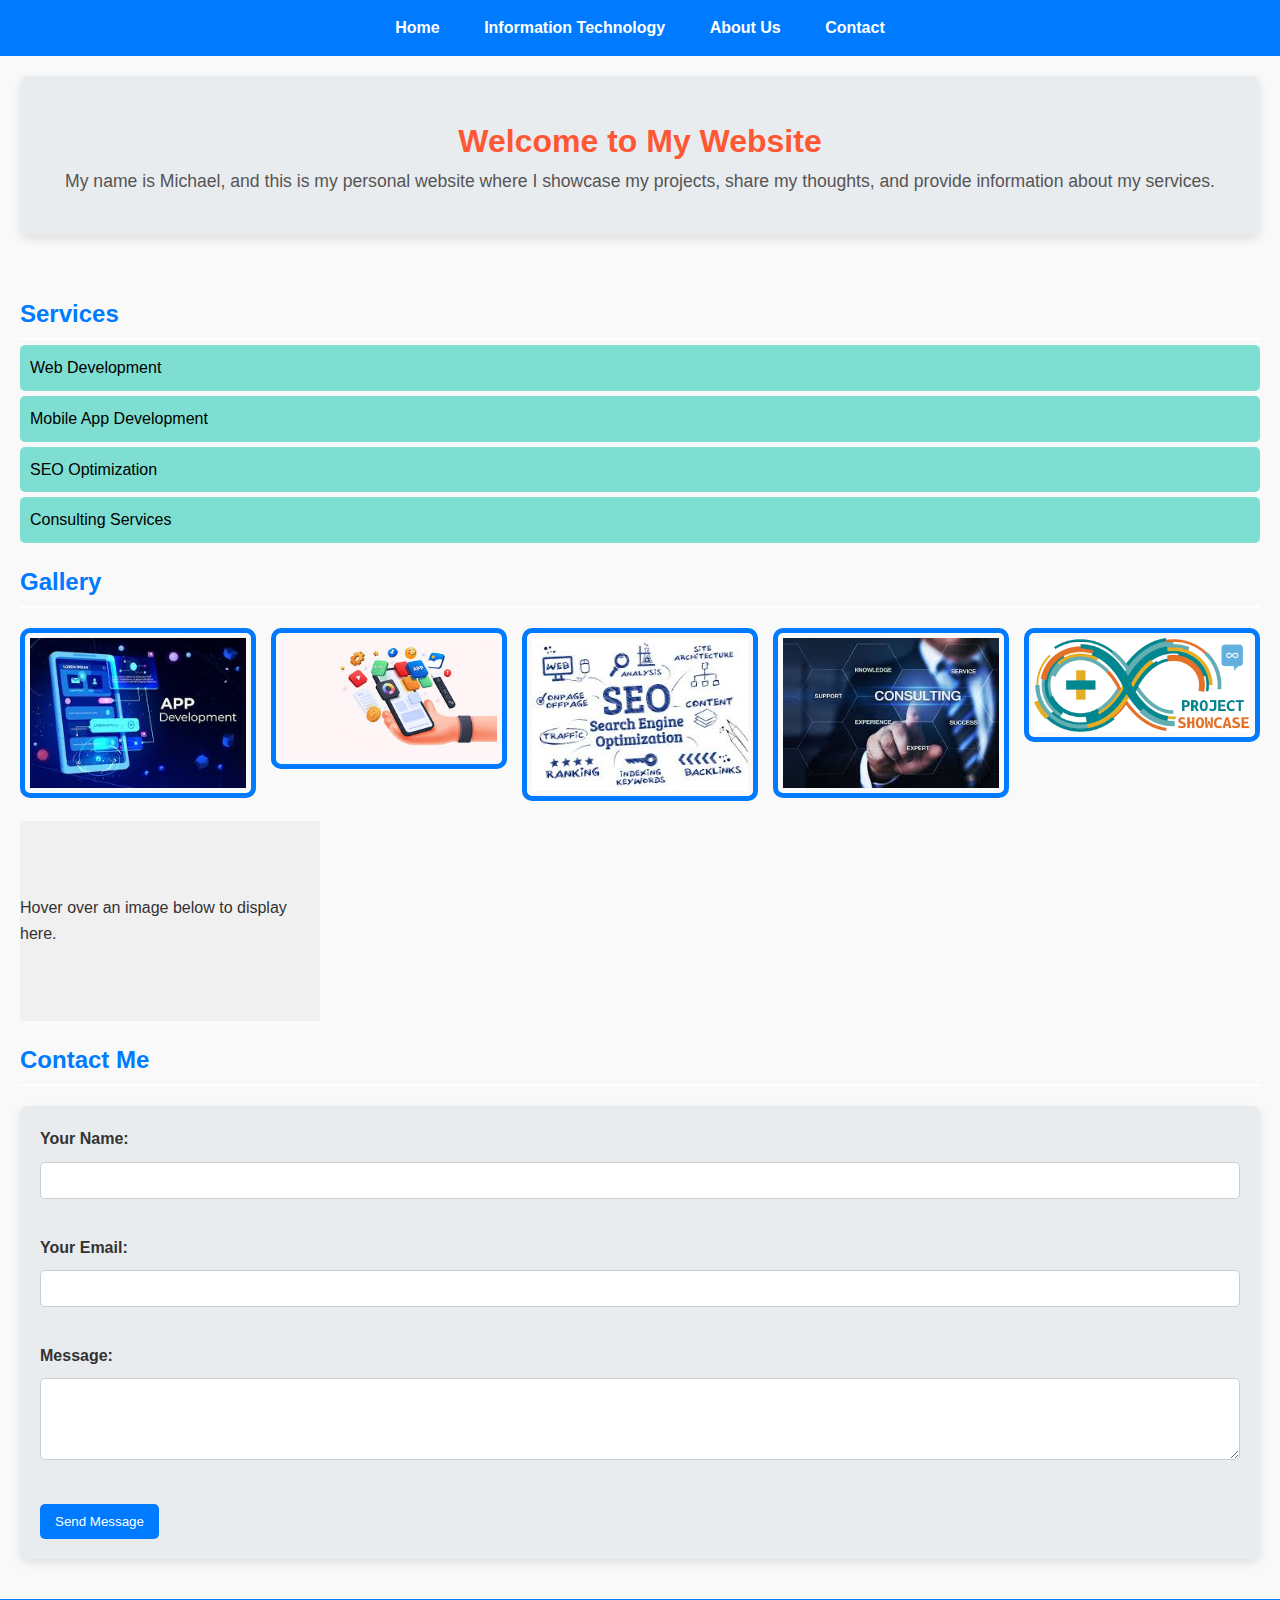
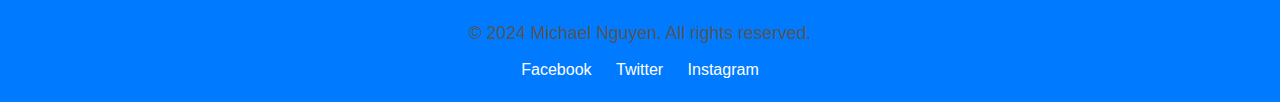
<file: index.html>
<!DOCTYPE html>
<html lang="en">
<head>
    <meta charset="UTF-8">
    <meta name="viewport" content="width=device-width, initial-scale=1.0">
    <title>Michael's Page - Home</title>
    <link rel="stylesheet" href="style.css">
    <style>
        /* Inline CSS for demonstration purposes */
        #image {
            width: 300px; /* Adjust size as needed */
            height: 200px; /* Adjust size as needed */
            background-color: #f0f0f0; /* Default background color */
            display: flex;
            align-items: center;
            justify-content: center;
            margin: 20px 0;
            font-size: 16px;
            color: #333;
        }
    </style>
</head>
<body>
    <a href="#mainContent" class="skip-link">Skip to Main Content</a>
    
    <header class="navbar">
        <nav>
            <a href="index.html">Home</a>
            <a href="IT.html">Information Technology</a>
            <a href="Aboutus.html">About Us</a>
            <a href="contact.html">Contact</a>
        </nav>
    </header>

    <div class="headcontent">
        <h1>Welcome to My Website</h1>
        <p>My name is Michael, and this is my personal website where I showcase my projects, share my thoughts, and provide information about my services.</p>
    </div>

    <main id="mainContent">
        <div class="content">
            <h2>Services</h2>
            <ul>
                <li>Web Development</li>
                <li>Mobile App Development</li>
                <li>SEO Optimization</li>
                <li>Consulting Services</li>
            </ul>

            <h2>Gallery</h2>
            <div class="gallery">
                <img src="Image/Untitled.jpeg" alt="Web Development" loading="lazy" onmouseover="upDate(this)" onmouseout="undo()">
                <img src="Image/App.jpeg" alt="Mobile App Development" loading="lazy" onmouseover="upDate(this)" onmouseout="undo()">
                <img src="Image/SEO.jpeg" alt="SEO Optimization" loading="lazy" onmouseover="upDate(this)" onmouseout="undo()">
                <img src="Image/4.jpeg" alt="Consulting Services" loading="lazy" onmouseover="upDate(this)" onmouseout="undo()">
                <img src="Image/ProjectShowcase.png" alt="Project Showcase" loading="lazy" onmouseover="upDate(this)" onmouseout="undo()">
            </div>

            <div id="image">
                Hover over an image below to display here.
            </div>

            <h2>Contact Me</h2>
            <form action="/submit_form" method="POST">
                <label for="name">Your Name:</label><br>
                <input type="text" id="name" name="name" required><br><br>

                <label for="email">Your Email:</label><br>
                <input type="email" id="email" name="email" required><br><br>

                <label for="message">Message:</label><br>
                <textarea id="message" name="message" rows="4" required></textarea><br><br>

                <button type="submit">Send Message</button>
            </form>
        </div>
    </main>

    <footer>
        <p>&copy; 2024 Michael Nguyen. All rights reserved.</p>
        <div class="social-links">
            <a href="#" class="social-link">Facebook</a>
            <a href="#" class="social-link">Twitter</a>
            <a href="#" class="social-link">Instagram</a>
        </div>
    </footer>

    <script>
        // JavaScript function to update the image and text
        function upDate(previewPic) {
            // Log event for debugging
            console.log("Event Triggered");
            console.log("Alt: " + previewPic.alt);
            console.log("Source: " + previewPic.src);

            // Change text of the div with id 'image'
            document.getElementById("image").innerHTML = previewPic.alt;

            // Change the background image of the div with id 'image'
            document.getElementById("image").style.backgroundImage = "url('" + previewPic.src + "')";
        }

        // JavaScript function to undo the changes
        function undo() {
            // Reset the background image and text
            document.getElementById("image").style.backgroundImage = "url('')";
            document.getElementById("image").innerHTML = "Hover over an image below to display here.";
        }
    </script>
</body>
</html>
</file>
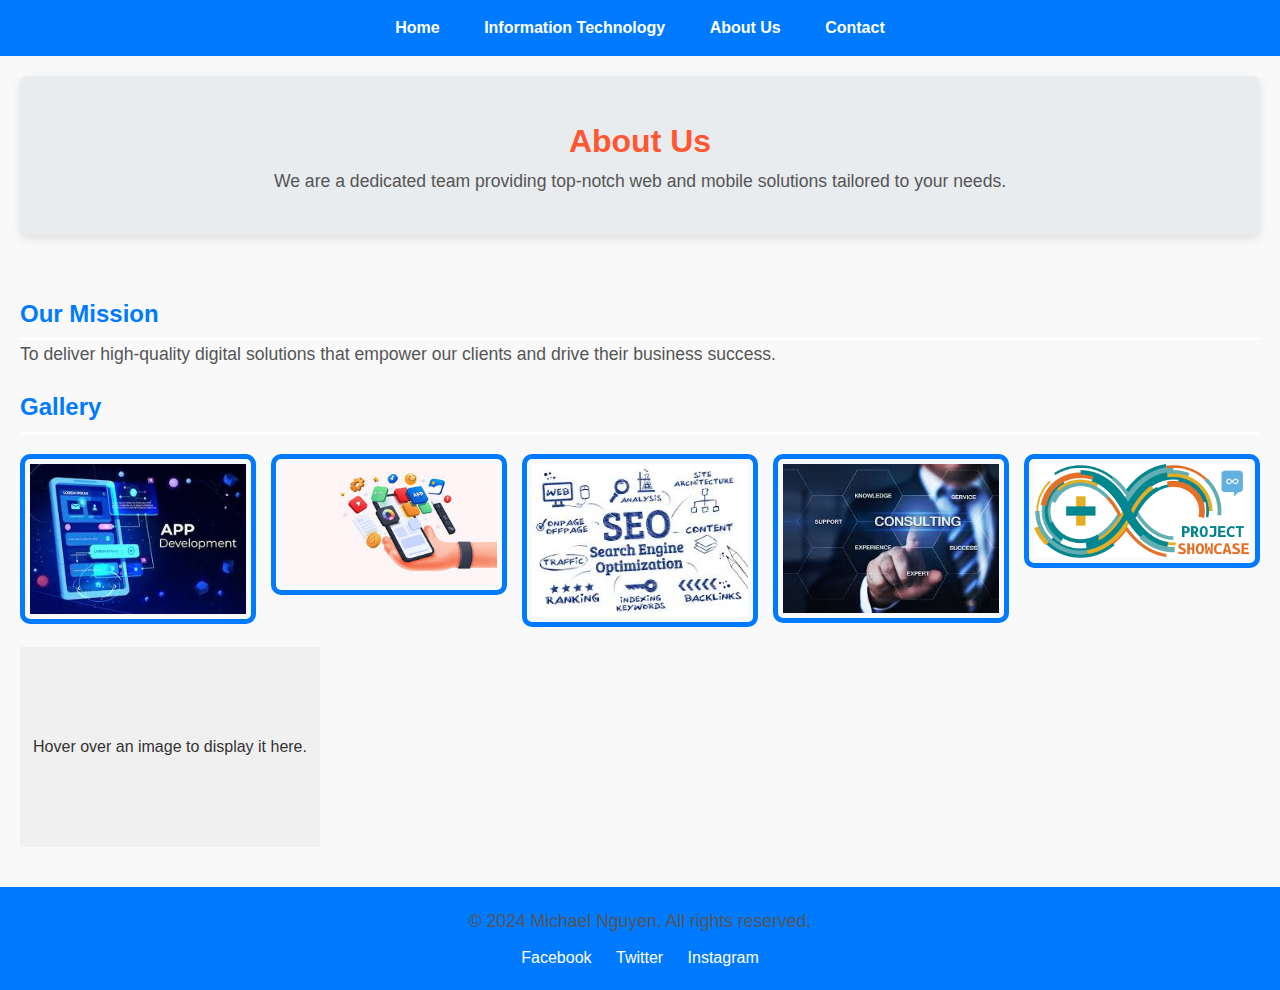
<file: Aboutus.html>
<!DOCTYPE html>
<html lang="en">
<head>
    <meta charset="UTF-8">
    <meta name="viewport" content="width=device-width, initial-scale=1.0">
    <title>Michael's Page - About Us</title>
    <link rel="stylesheet" href="style.css">
    <style>
        /* Inline CSS for demonstration purposes */
        #image {
            width: 300px; /* Adjust size as needed */
            height: 200px; /* Adjust size as needed */
            background-color: #f0f0f0; /* Default background color */
            display: flex;
            align-items: center;
            justify-content: center;
            margin: 20px 0;
            font-size: 16px;
            color: #333;
        }
    </style>
</head>
<body>
    <a href="#mainContent" class="skip-link">Skip to Main Content</a>
    
    <header class="navbar">
        <nav>
            <a href="index.html">Home</a>
            <a href="IT.html">Information Technology</a>
            <a href="Aboutus.html">About Us</a>
            <a href="contact.html">Contact</a>
        </nav>
    </header>

    <div class="headcontent">
        <h1>About Us</h1>
        <p>We are a dedicated team providing top-notch web and mobile solutions tailored to your needs.</p>
    </div>

    <main id="mainContent">
        <div class="content">
            <h2>Our Mission</h2>
            <p>To deliver high-quality digital solutions that empower our clients and drive their business success.</p>

            <h2>Gallery</h2>
            <div class="gallery">
                <img src="Image/Untitled.jpeg" alt="Our Team" loading="lazy" onmouseover="upDate(this)" onmouseout="undo()">
                <img src="Image/App.jpeg" alt="Project Showcase" loading="lazy" onmouseover="upDate(this)" onmouseout="undo()">
                <img src="Image/SEO.jpeg" alt="Client Meeting" loading="lazy" onmouseover="upDate(this)" onmouseout="undo()">
                <img src="Image/4.jpeg" alt="Web Development" loading="lazy" onmouseover="upDate(this)" onmouseout="undo()">
                <img src="Image/ProjectShowcase.png" alt="Mobile Application" loading="lazy" onmouseover="upDate(this)" onmouseout="undo()">
            </div>

            <div id="image">
                Hover over an image to display it here.
            </div>
        </div>
    </main>

    <footer>
        <p>&copy; 2024 Michael Nguyen. All rights reserved.</p>
        <div class="social-links">
            <a href="#" class="social-link">Facebook</a>
            <a href="#" class="social-link">Twitter</a>
            <a href="#" class="social-link">Instagram</a>
        </div>
    </footer>

    <script>
        // JavaScript function to update the image and text
        function upDate(previewPic) {
            // Change text of the div with id 'image'
            document.getElementById("image").innerHTML = previewPic.alt;

            // Change the background image of the div with id 'image'
            document.getElementById("image").style.backgroundImage = "url('" + previewPic.src + "')";
            document.getElementById("image").style.backgroundSize = "cover"; // Ensures the image covers the div
        }

        // JavaScript function to undo the changes
        function undo() {
            // Reset the background image and text
            document.getElementById("image").style.backgroundImage = "url('')";
            document.getElementById("image").innerHTML = "Hover over an image to display it here.";
        }
    </script>
</body>
</html>
</file>
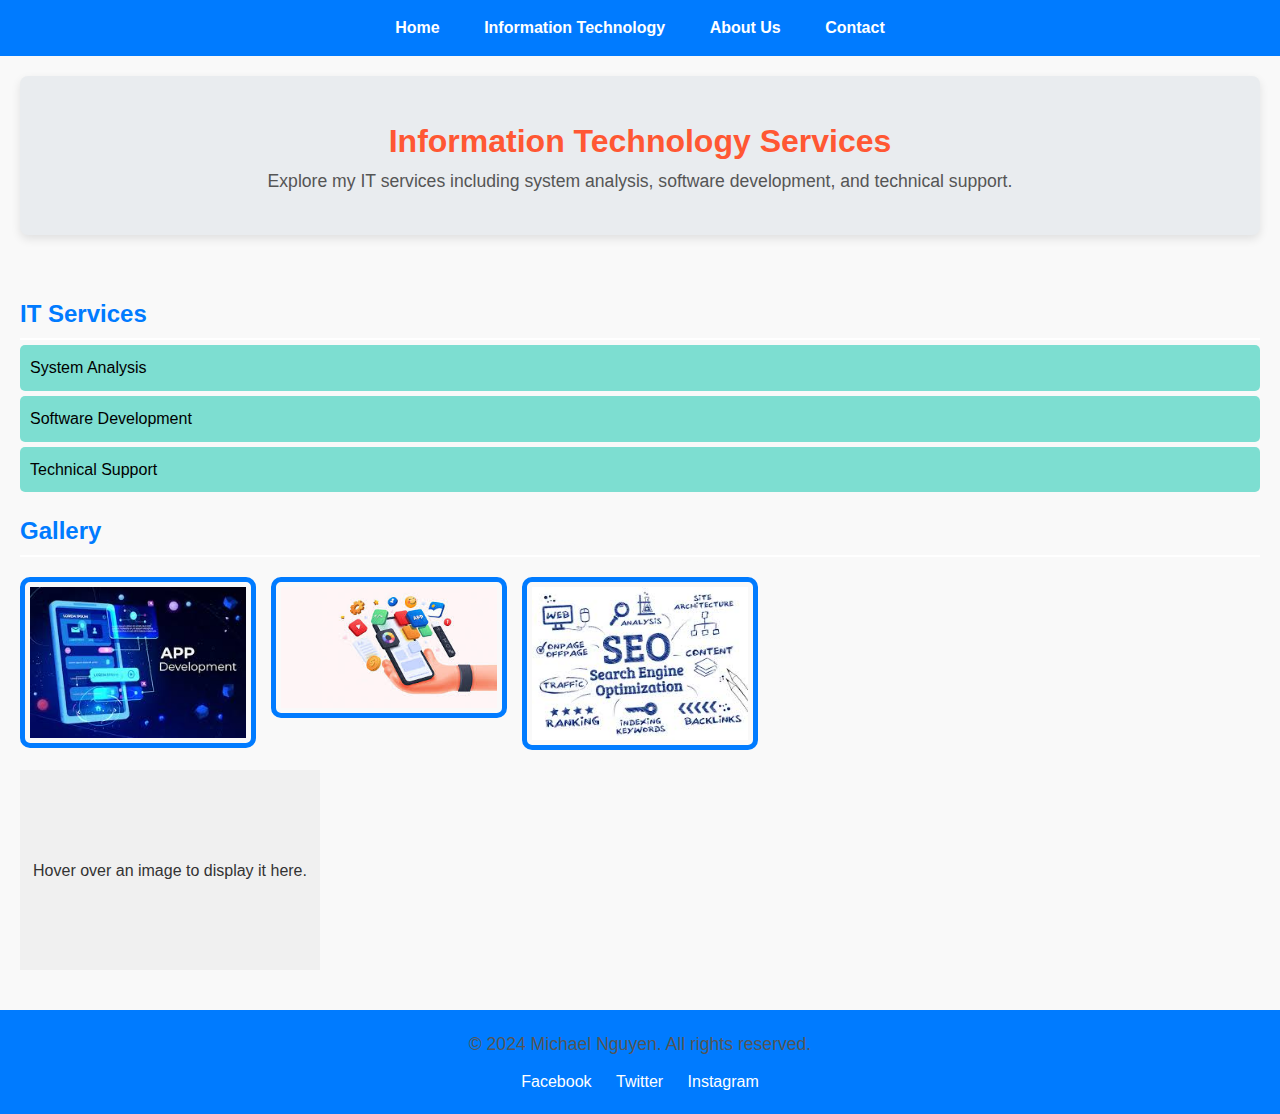
<file: IT.html>
<!DOCTYPE html>
<html lang="en">
<head>
    <meta charset="UTF-8">
    <meta name="viewport" content="width=device-width, initial-scale=1.0">
    <title>Michael's Page - Information Technology</title>
    <link rel="stylesheet" href="style.css">
    <style>
        /* Inline CSS for demonstration purposes */
        #image {
            width: 300px; /* Adjust size as needed */
            height: 200px; /* Adjust size as needed */
            background-color: #f0f0f0; /* Default background color */
            display: flex;
            align-items: center;
            justify-content: center;
            margin: 20px 0;
            font-size: 16px;
            color: #333;
        }
    </style>
</head>
<body>
    <a href="#mainContent" class="skip-link">Skip to Main Content</a>
    
    <header class="navbar">
        <nav>
            <a href="index.html">Home</a>
            <a href="IT.html">Information Technology</a>
            <a href="Aboutus.html">About Us</a>
            <a href="contact.html">Contact</a>
        </nav>
    </header>

    <div class="headcontent">
        <h1>Information Technology Services</h1>
        <p>Explore my IT services including system analysis, software development, and technical support.</p>
    </div>

    <main id="mainContent">
        <div class="content">
            <h2>IT Services</h2>
            <ul>
                <li>System Analysis</li>
                <li>Software Development</li>
                <li>Technical Support</li>
            </ul>

            <h2>Gallery</h2>
            <div class="gallery">
                <img src="Image/Untitled.jpeg" alt="System Analysis" loading="lazy" onmouseover="upDate(this)" onmouseout="undo()">
                <img src="Image/App.jpeg" alt="Software Development" loading="lazy" onmouseover="upDate(this)" onmouseout="undo()">
                <img src="Image/SEO.jpeg" alt="Technical Support" loading="lazy" onmouseover="upDate(this)" onmouseout="undo()">
            </div>

            <div id="image">
                Hover over an image to display it here.
            </div>
        </div>
    </main>

    <footer>
        <p>&copy; 2024 Michael Nguyen. All rights reserved.</p>
        <div class="social-links">
            <a href="#" class="social-link">Facebook</a>
            <a href="#" class="social-link">Twitter</a>
            <a href="#" class="social-link">Instagram</a>
        </div>
    </footer>

    <script>
        // JavaScript function to update the image and text
        function upDate(previewPic) {
            // Change text of the div with id 'image'
            document.getElementById("image").innerHTML = previewPic.alt;

            // Change the background image of the div with id 'image'
            document.getElementById("image").style.backgroundImage = "url('" + previewPic.src + "')";
            document.getElementById("image").style.backgroundSize = "cover"; // Ensures the image covers the div
        }

        // JavaScript function to undo the changes
        function undo() {
            // Reset the background image and text
            document.getElementById("image").style.backgroundImage = "url('')";
            document.getElementById("image").innerHTML = "Hover over an image to display it here.";
        }
    </script>
</body>
</html>
</file>
<file: style.css>
/* General Reset */
* {
    box-sizing: border-box;
    margin: 0;
    padding: 0;
}

/* Body and Typography */
body {
    font-family: 'Arial', sans-serif;
    line-height: 1.6;
    background-color: #f9f9f9; /* Light background color */
    color: #333; /* Dark text color for readability */
}

/* Skip Link */
.skip-link {
    position: absolute;
    left: -9999px; /* Hidden until focused */
}

.skip-link:focus {
    left: 10px; /* Visible when focused */
}

/* Navigation Bar */
.navbar {
    background-color: #007bff; /* Blue background color */
    padding: 15px;
    display: flex;
    justify-content: center;
}

.navbar a {
    color: white; /* White text color */
    padding: 12px 20px; /* Increased padding for better spacing */
    text-decoration: none;
    font-weight: bold; /* Bold text for emphasis */
    transition: background 0.3s, transform 0.3s; /* Added transition for transform */
}

.navbar a:hover {
    background-color: #0056b3; /* Darker blue on hover */
    transform: scale(1.05); /* Slightly scale up on hover */
}

/* Header Content */
.headcontent {
    text-align: center;
    padding: 40px; /* Increased padding */
    background-color: #e9ecef; /* Light grey background */
    border-radius: 8px; /* Rounded corners */
    margin: 20px; /* Margin around header */
    box-shadow: 0 4px 10px rgba(0, 0, 0, 0.1); /* Subtle shadow */
}

/* Main Content */
.content {
    padding: 20px;
}

/* Section Headings */
h1 {
    color: #ff5733; /* Color for the main heading */
}

h2 {
    color: #007bff; /* Blue for secondary headings */
    border-bottom: 2px solid #ffffff; /* Underline effect */
    padding-bottom: 5px;
    margin-top: 20px;
}

/* Paragraphs */
p {
    color: #555; /* Grey for paragraph text */
    font-size: 1.1em; /* Slightly larger font size for readability */
}

/* List Styles */
ul {
    list-style-type: none; /* Remove bullet points */
    padding: 0; /* Remove padding */
}

li {
    background-color: #7dded1; /* Blue background for list items */
    color: rgb(0, 0, 0); /* White text color */
    padding: 10px;
    margin: 5px 0; /* Space between items */
    border-radius: 5px; /* Rounded corners for list items */
}

/* Gallery Styles */
.gallery {
    display: grid;
    grid-template-columns: repeat(auto-fill, minmax(200px, 1fr)); /* Responsive grid */
    gap: 15px; /* Space between images */
    margin: 20px 0; /* Vertical spacing */
}

.gallery img {
    width: 100%; /* Full width of grid cell */
    border: 5px solid #007bff; /* Blue border */
    border-radius: 10px; /* Rounded corners */
    padding: 5px; /* Inner padding */
    transition: transform 0.3s; /* Animation for hover effect */
}

.gallery img:hover {
    transform: scale(1.05); /* Slight zoom on hover */
}

/* Form Styles */
form {
    margin: 20px 0;
    padding: 20px;
    background-color: #e9ecef; /* Form background */
    border-radius: 8px; /* Rounded corners */
    box-shadow: 0 4px 10px rgba(0, 0, 0, 0.1); /* Subtle shadow */
}

label {
    font-weight: bold; /* Bold labels */
}

input[type="text"],
input[type="email"],
textarea {
    width: 100%; /* Full width for inputs */
    padding: 10px; /* Inner padding */
    margin: 10px 0; /* Space between inputs */
    border: 1px solid #ccc; /* Light border */
    border-radius: 5px; /* Rounded corners */
}

button {
    background-color: #007bff; /* Blue button */
    color: white; /* White text */
    padding: 10px 15px; /* Padding for button */
    border: none; /* No border */
    border-radius: 5px; /* Rounded corners */
    cursor: pointer; /* Pointer on hover */
    transition: background 0.3s, transform 0.3s; /* Transition effects */
}

button:hover {
    background-color: #0056b3; /* Darker blue on hover */
    transform: scale(1.05); /* Slight zoom on hover */
}

/* Footer Styles */
footer {
    text-align: center;
    padding: 20px;
    background-color: #007bff; /* Blue background for footer */
    color: white; /* White text in footer */
}

.social-links {
    margin-top: 10px; /* Space above social links */
}

.social-link {
    color: white; /* White links */
    padding: 5px 10px; /* Padding for links */
    text-decoration: none; /* No underline */
}

.social-link:hover {
    text-decoration: underline; /* Underline on hover */
}
</file>
